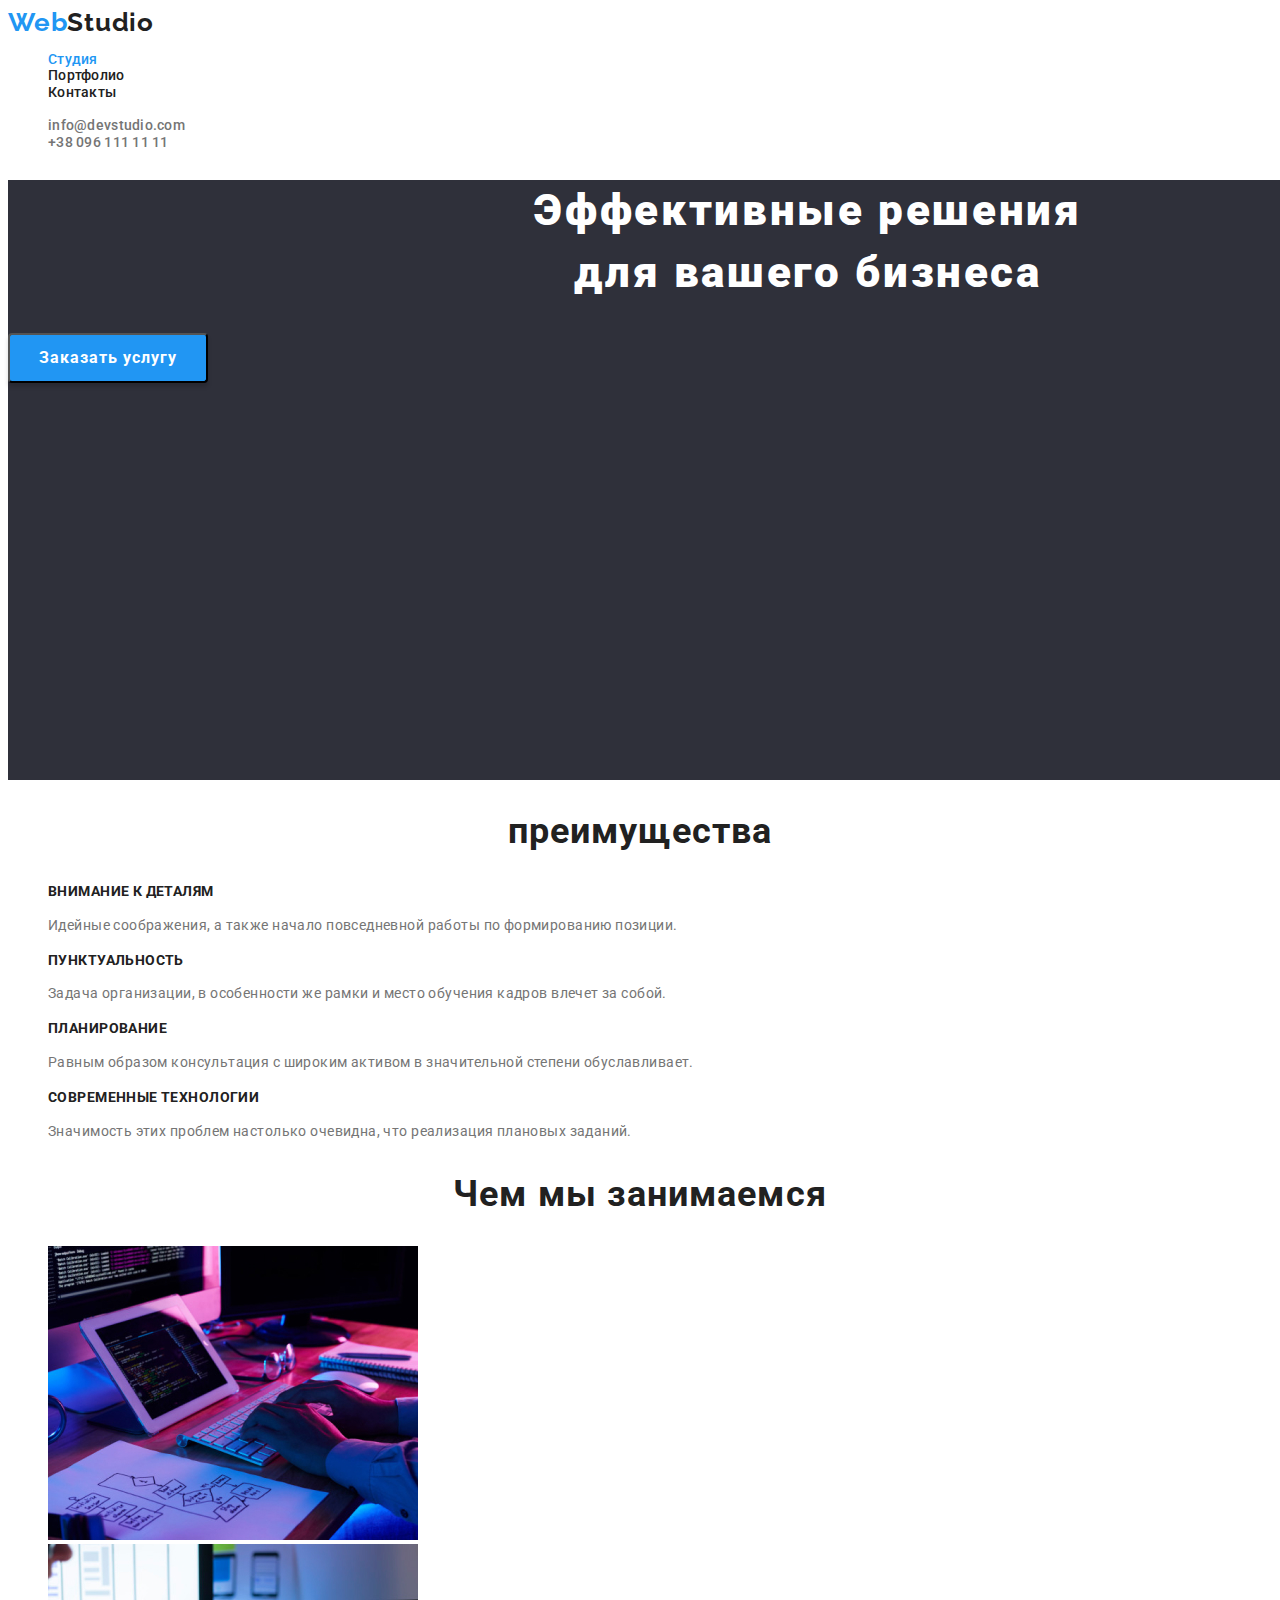
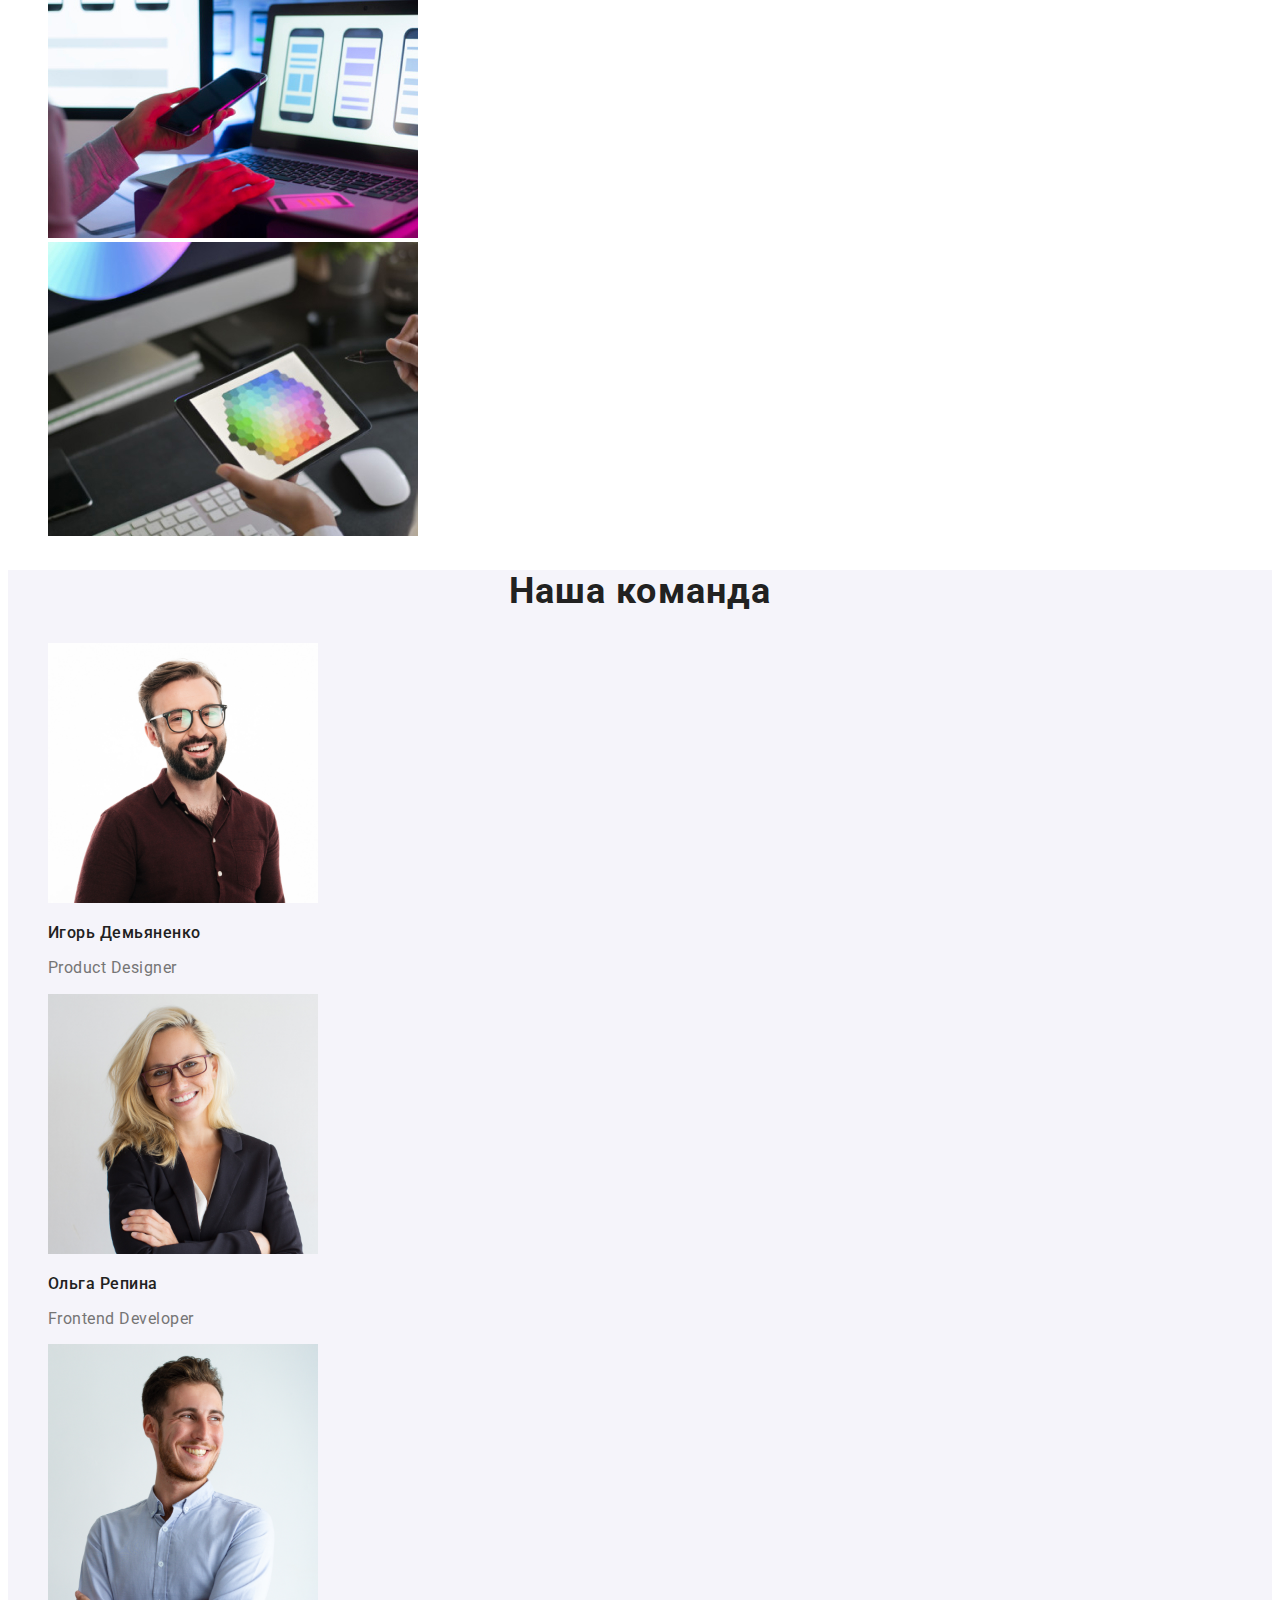
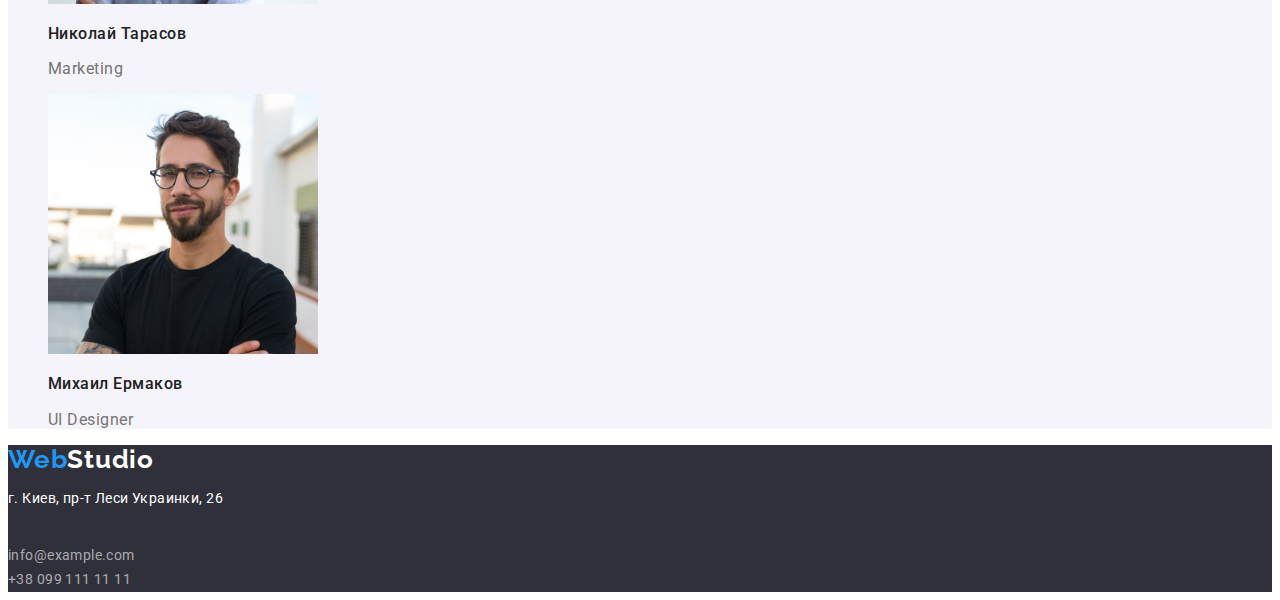
<file: index.html>
<!DOCTYPE html>
<html lang="ru">

<head>
    <meta charset="UTF-8">
    <meta http-equiv="X-UA-Compatible" content="IE=edge">
    <meta name="viewport" content="width=device-width, initial-scale=1.0">
    <link href="https://fonts.googleapis.com/css2?family=Raleway:wght@700&family=Roboto:wght@400;500;700;900&display=swap" rel="stylesheet">
    <link rel="stylesheet" href="./css/styles.css">
    <title> Домашнее задание #2</title>
</head>

<body>
    <header>
        <!-- навигация -->
        <nav>
            <a class="nav-link logo link" href="./index.html"><span class="web-logo">Web</span><span class="studio-logo-header">Studio</span></a>
            <ul class="navigation-list ">
                <li class="nav-item">
                    <a class="nav-link link" href="./index.html"><span class="accent-color">Студия</span></a>
                </li>
                <li class="nav-item">
                    <a class="nav-link link" href="./portfolio.html">Портфолио</a>
                </li>
                <li class="nav-item">
                    <a class="nav-link link" href="">Контакты</a>
                </li>
            </ul>
        </nav>
        <!-- контакты -->
        <ul class="contacts-list">
            <li class="contacts-item ">
                <a class="contacts-link link" href="mailto:info@devstudio.com">info@devstudio.com</a>
            </li>
            <li class="contacts-item "> <a class="contacts-link link" href="tel:+380961111111"> +38 096 111 11 11</a></li>
        </ul>
    </header>
    <main>
        <!-- герой -->
        <section class="hero">
            <h1 class="hero-title">Эффективные решения<br /> для вашего бизнеса</h1>
            <button type="button" class="hero-button"><span class="hero-button-text">Заказать услугу</span></button>

        </section>
        <!-- преимущества -->
        <section>
            <h2 class="section-title">преимущества</h2>
            <ul class="advantage-list">
                <li>
                    <h3 class="advantage-title">Внимание к деталям</h3>
                    <p class="advantage-text">Идейные соображения, а также начало повседневной работы по формированию позиции.</p>
                </li>
                <li>
                    <h3 class="advantage-title">Пунктуальность</h3>
                    <p class="advantage-text">Задача организации, в особенности же рамки и место обучения кадров влечет за собой.</p>
                </li>
                <li>
                    <h3 class="advantage-title">Планирование</h3>
                    <p class="advantage-text">Равным образом консультация с широким активом в значительной степени обуславливает.</p>
                </li>
                <li>
                    <h3 class="advantage-title">Современные технологии</h3>
                    <p class="advantage-text">Значимость этих проблем настолько очевидна, что реализация плановых заданий.</p>
                </li>
            </ul>
        </section>
        <!-- Чем мы занимаемся -->
        <section>
            <h2 class="section-title">Чем мы занимаемся</h2>
            <ul class="item-list">
                <li><img src="./images/studio/what-are-we-doing/box1.jpg" alt="Человек печатает код" width="370"></li>
                <li><img src="./images/studio/what-are-we-doing/box2.jpg" alt="человек адаптирует сайт под телефон" width="370"></li>
                <li><img src="./images/studio/what-are-we-doing/box3.jpg" alt="Человек выбирает стили для сайта" width="370"></li>
            </ul>
        </section>
        <!-- наша команда -->
        <section class="section-bcg">
            <h2 class="section-title">Наша команда</h2>
            <ul class="item-list">
                <li> <img src="./images/studio/our-team/photocard1.jpg" alt="Фото сотрудника" width="270">
                    <h3 class="team-title">Игорь Демьяненко</h3>
                    <p class="team-profession">Product Designer</p>
                </li>
                <li><img src="./images/studio/our-team/photocard2.jpg" alt="Фото сотрудника" width="270">
                    <h3 class="team-title">Ольга Репина</h3>
                    <p class="team-profession">Frontend Developer</p>
                </li>
                <li><img src="./images/studio/our-team/photocard3.jpg" alt="Фото сотрудника" width="270">
                    <h3 class="team-title">Николай Тарасов</h3>
                    <p class="team-profession">Marketing</p>
                </li>
                <li><img src="./images/studio/our-team/photocard4.jpg" alt="Фото сотрудника" width="270">
                    <h3 class="team-title">Михаил Ермаков</h3>
                    <p class="team-profession">UI Designer</p>
                </li>
            </ul>
        </section>
    </main>
    <footer class="footer">
        <a class="  logo link" href="./index.html "><span class="web-logo">Web</span><span class="studio-logo-fotter">Studio</span></a>
        <address>
            <p class="address-text ">г. Киев, пр-т Леси Украинки, 26 </p><br />
           <a class=" address-link link" href="mailto:info@example.com ">info@example.com</a> <br />        
           <a class=" address-link link" href="tel:+380991111111 ">+38 099 111 11 11</a>
        </address>
    </footer>
</body>

</html>
</file>
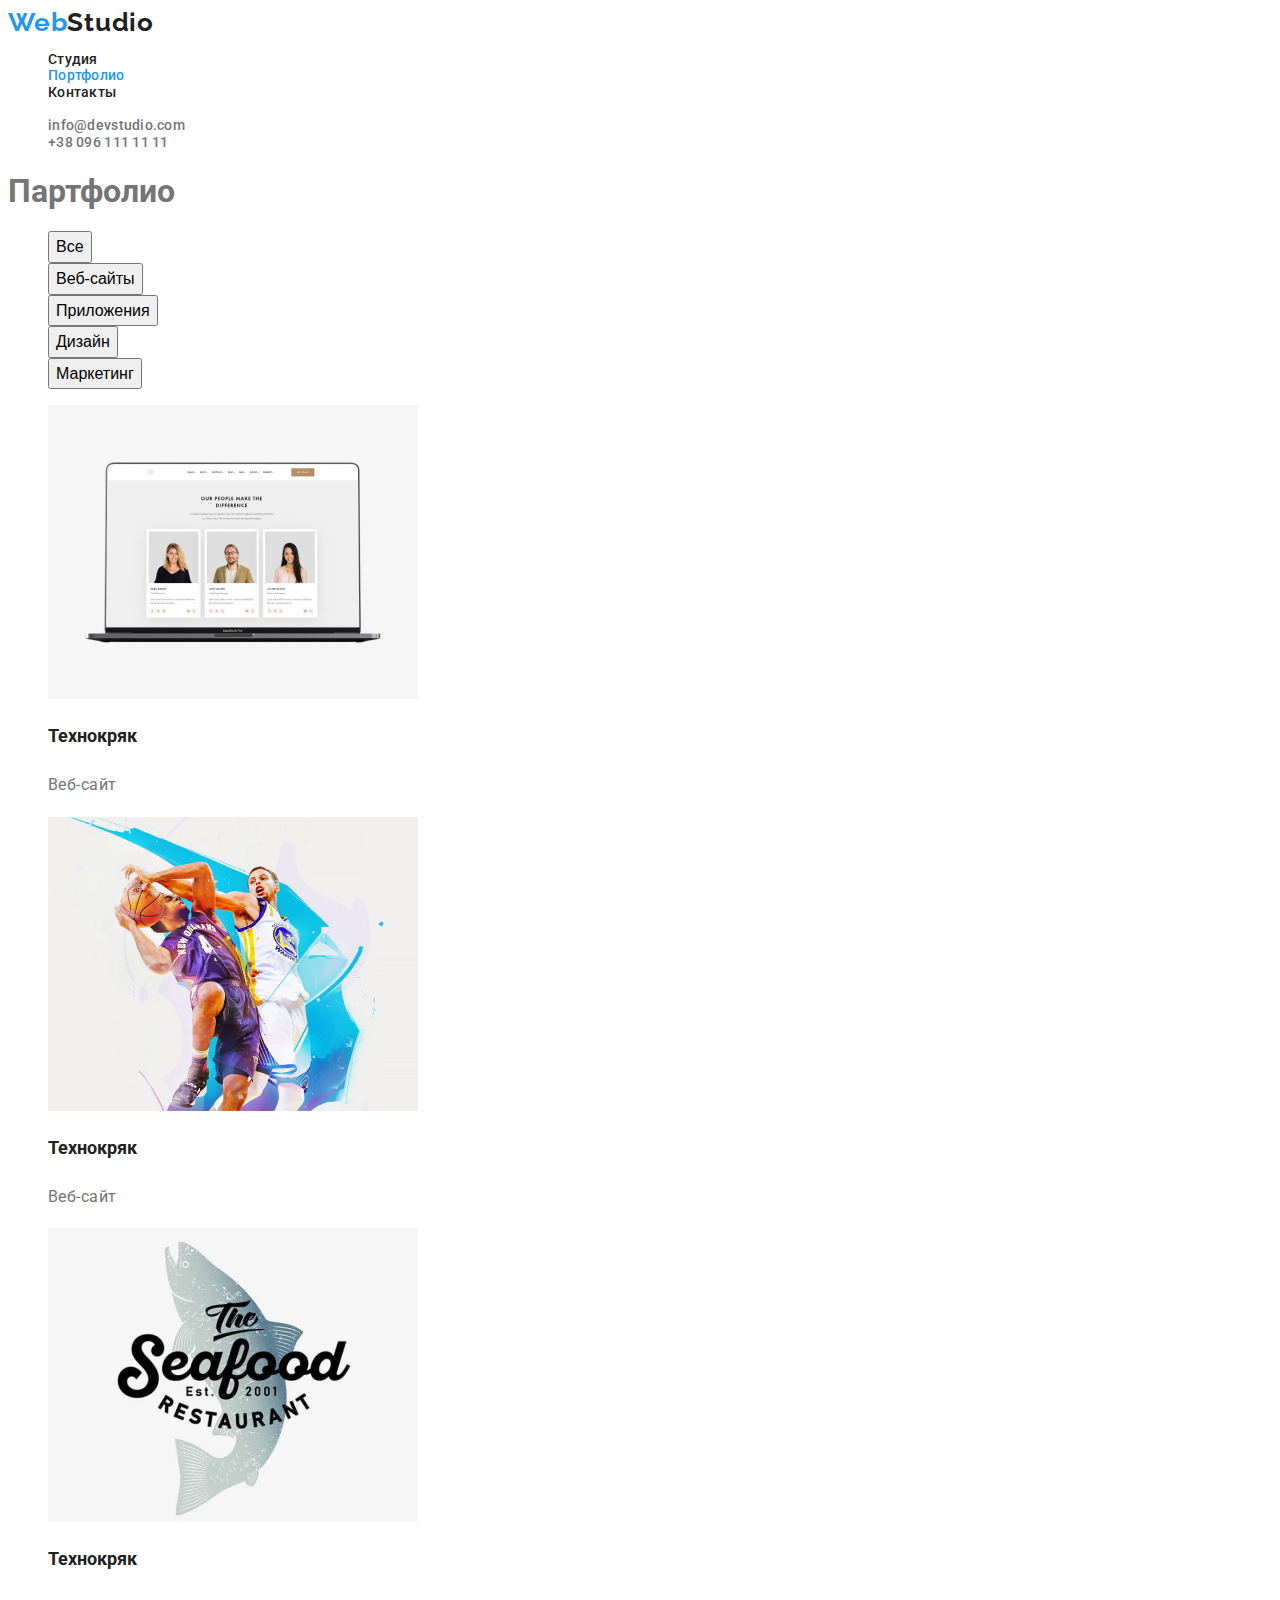
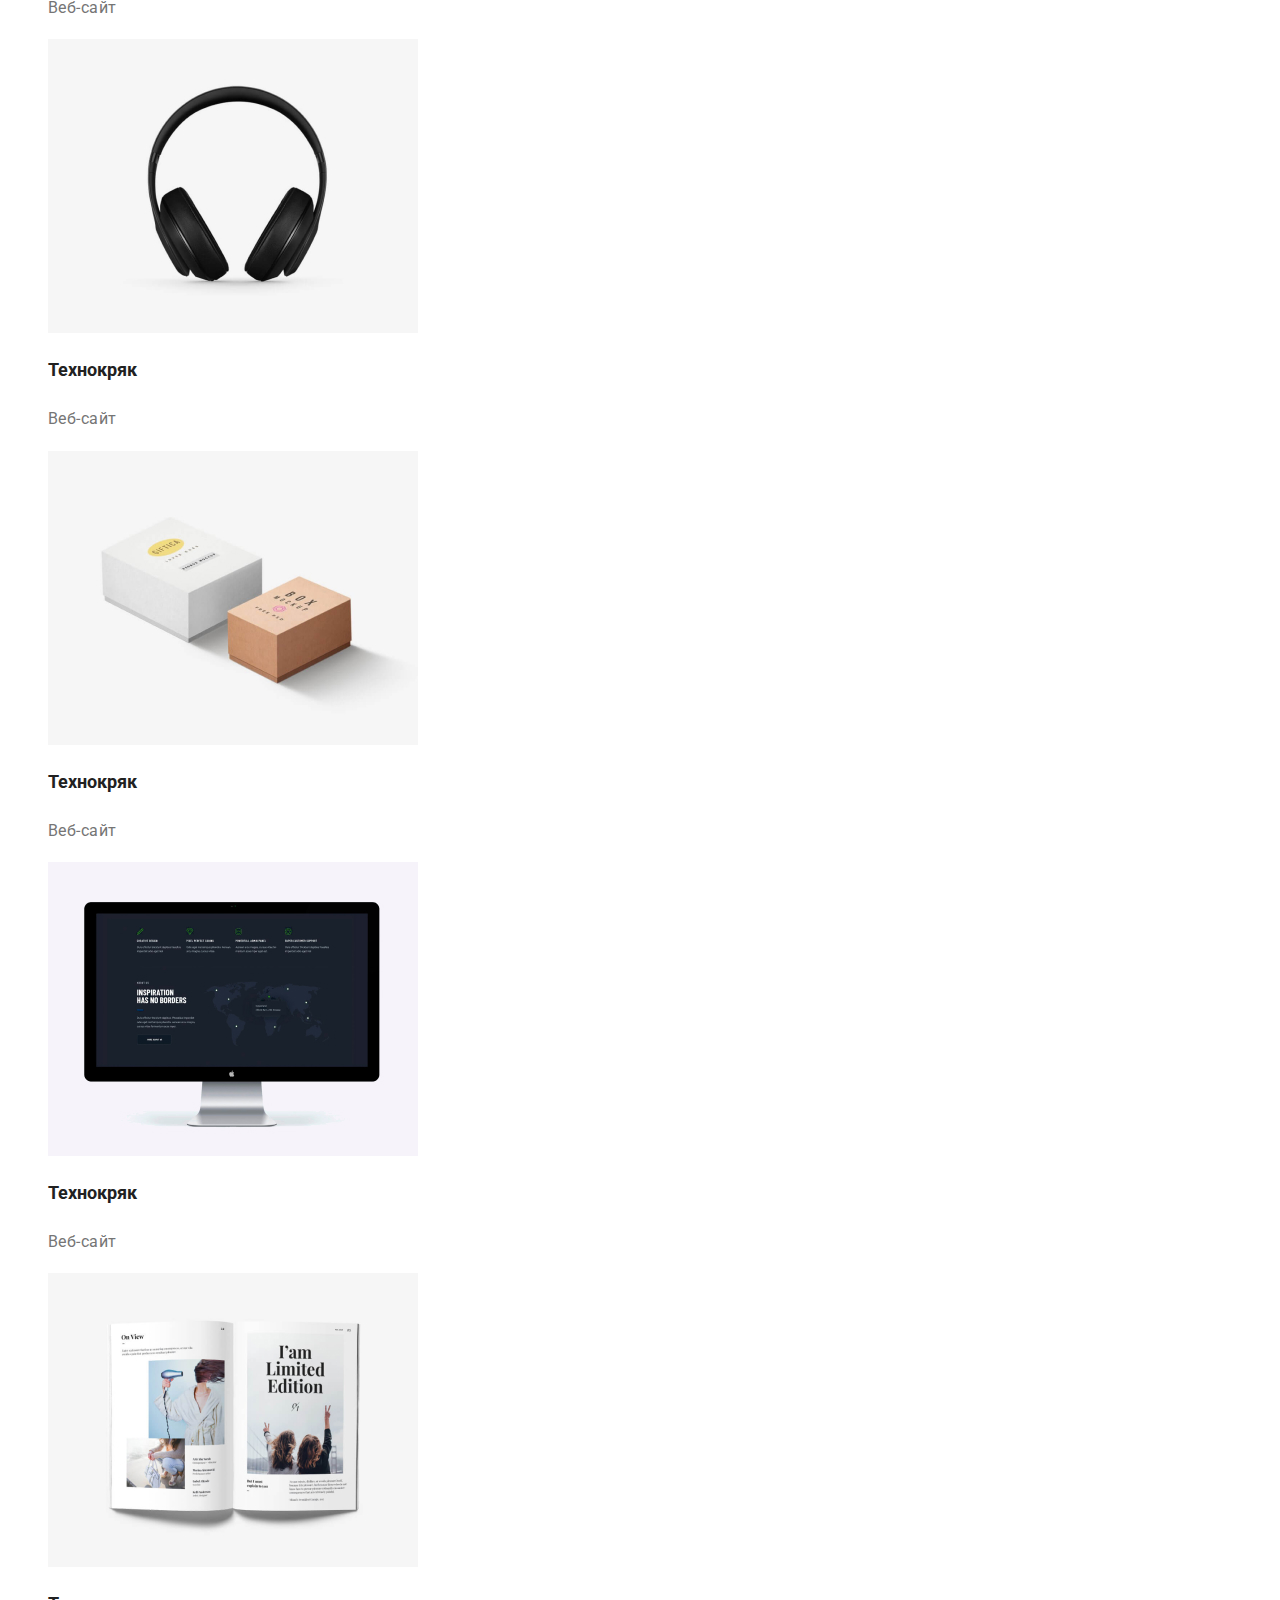
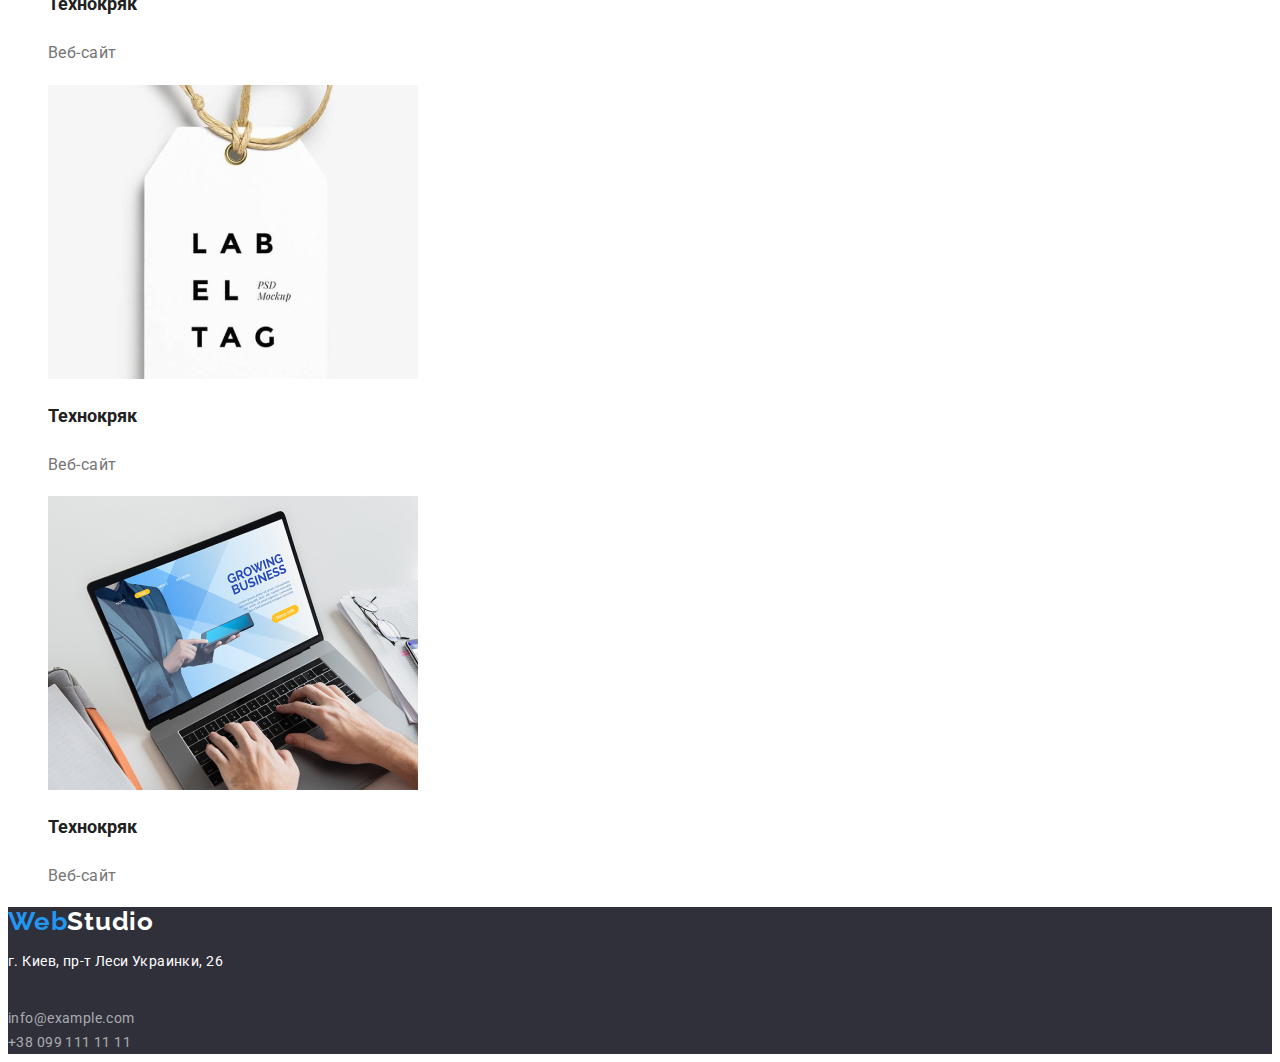
<file: portfolio.html>
<!DOCTYPE html>
<html lang="ru">

<head>
    <meta charset="UTF-8">
    <meta http-equiv="X-UA-Compatible" content="IE=edge">
    <meta name="viewport" content="width=device-width, initial-scale=1.0">
    <link href="https://fonts.googleapis.com/css2?family=Raleway:wght@700&family=Roboto:wght@400;500;700;900&display=swap" rel="stylesheet">
    <link rel="stylesheet" href="./css/styles.css">
    <title>Портфолио</title>
</head>

<body>
    <header>
        <!-- навигация -->
        <nav>
            <a class="nav-link logo link" href="./index.html"><span class="web-logo">Web</span><span class="studio-logo-header">Studio</span></a>
            <ul class="navigation-list ">
                <li class="nav-item">
                    <a class="nav-link link" href="./index.html">Студия</a>
                </li>
                <li class="nav-item">
                    <a class="nav-link link" href="./portfolio.html"><span class="accent-color">Портфолио</span></a>
                </li>
                <li class="nav-item">
                    <a class="nav-link link" href="">Контакты</a>
                </li>
            </ul>
        </nav>
        <!-- контакты -->
        <ul class="contacts-list">
            <li class="contacts-item "><a class="contacts-link link" href="mailto:info@devstudio.com">info@devstudio.com</a></li>
            <li class="contacts-item "> <a class="contacts-link link" href="tel:+380961111111"> +38 096 111 11 11</a></li>
        </ul>
    </header>
    <main>
        <!-- партфолио -->
        <section>
            <h1>Партфолио</h1>
            <ul class="item-list">
                <li><button type="button" class="partfolio-buttons">Все</button> </li>
                <li><button type="button" class="partfolio-buttons">Веб-сайты</button></li>
                <li><button type="button" class="partfolio-buttons">Приложения</button></li>
                <li><button type="button" class="partfolio-buttons">Дизайн</button></li>
                <li><button type="button" class="partfolio-buttons">Маркетинг</button></li>
            </ul>
            <ul class="item-list">
                <li>
                    <a href="">
                        <img src="./images/portfolio/techno-crack-image.jpg" alt="Дизайн для сайта Технокряк" width="370">
                    </a>
                    <h2 class="partfolio-image-name">Технокряк</h2>
                    <p class="partfolio-image-text">Веб-сайт</p>
                </li>
                <li>
                    <a href="">
                        <img src="./images/portfolio/new-orlean-vs-golden-star.jpg" alt="Дизайн постера матча по баскетболу" width="370">
                    </a>
                    <h2 class="partfolio-image-name">Технокряк</h2>
                    <p class="partfolio-image-text">Веб-сайт</p>
                </li>
                <li>
                    <a href="">
                        <img src="./images/portfolio/seafood-restaurant.jpg" alt="рекламній постер ресторана с морепродуктами" width="370">
                    </a>
                    <h2 class="partfolio-image-name">Технокряк</h2>
                    <p class="partfolio-image-text">Веб-сайт</p>
                </li>
                <li>
                    <a href="">
                        <img src="./images/portfolio/prime-project.jpg" alt="Наушники" width="370">
                    </a>
                    <h2 class="partfolio-image-name">Технокряк</h2>
                    <p class="partfolio-image-text">Веб-сайт</p>
                </li>
                <li>
                    <a href="">
                        <img src="./images/portfolio/boxes-project.jpg" alt="Ящики" width="370">
                    </a>
                    <h2 class="partfolio-image-name">Технокряк</h2>
                    <p class="partfolio-image-text">Веб-сайт</p>
                </li>
                <li>
                    <a href="">
                        <img src="./images/portfolio/inspiration-has-no-borders.jpg" alt="Экран компьютера" width="370">
                    </a>
                    <h2 class="partfolio-image-name">Технокряк</h2>
                    <p class="partfolio-image-text">Веб-сайт</p>
                </li>
                <li>
                    <a href="">
                        <img src="./images/portfolio/limited-edition.jpg" alt="Открытая книга со страницей с лимитированным изданием" width="370">
                    </a>
                    <h2 class="partfolio-image-name">Технокряк</h2>
                    <p class="partfolio-image-text">Веб-сайт</p>
                </li>
                <li>
                    <a href="">
                        <img src="./images/portfolio/lab-project.jpg" alt="брелок" width="370">
                    </a>
                    <h2 class="partfolio-image-name">Технокряк</h2>
                    <p class="partfolio-image-text">Веб-сайт</p>
                </li>
                <li>
                    <a href="">
                        <img src="./images/portfolio/growing-business.jpg" alt="Приложение" width="370">
                    </a>
                    <h2 class="partfolio-image-name">Технокряк</h2>
                    <p class="partfolio-image-text">Веб-сайт</p>
                </li>
            </ul>
        </section>
    </main>
    <footer class="footer">
        <a class="  logo link" href="./index.html "><span class="web-logo">Web</span><span class="studio-logo-fotter">Studio</span></a>
        <address>
            <p class="address-text "> г. Киев, пр-т Леси Украинки, 26 </p><br />
           <a class=" address-link link" href="mailto:info@example.com ">info@example.com</a> <br />        
           <a class=" address-link link" href="tel:+380991111111 ">+38 099 111 11 11</a>
        </address>
    </footer>
</body>

</html>
</file>
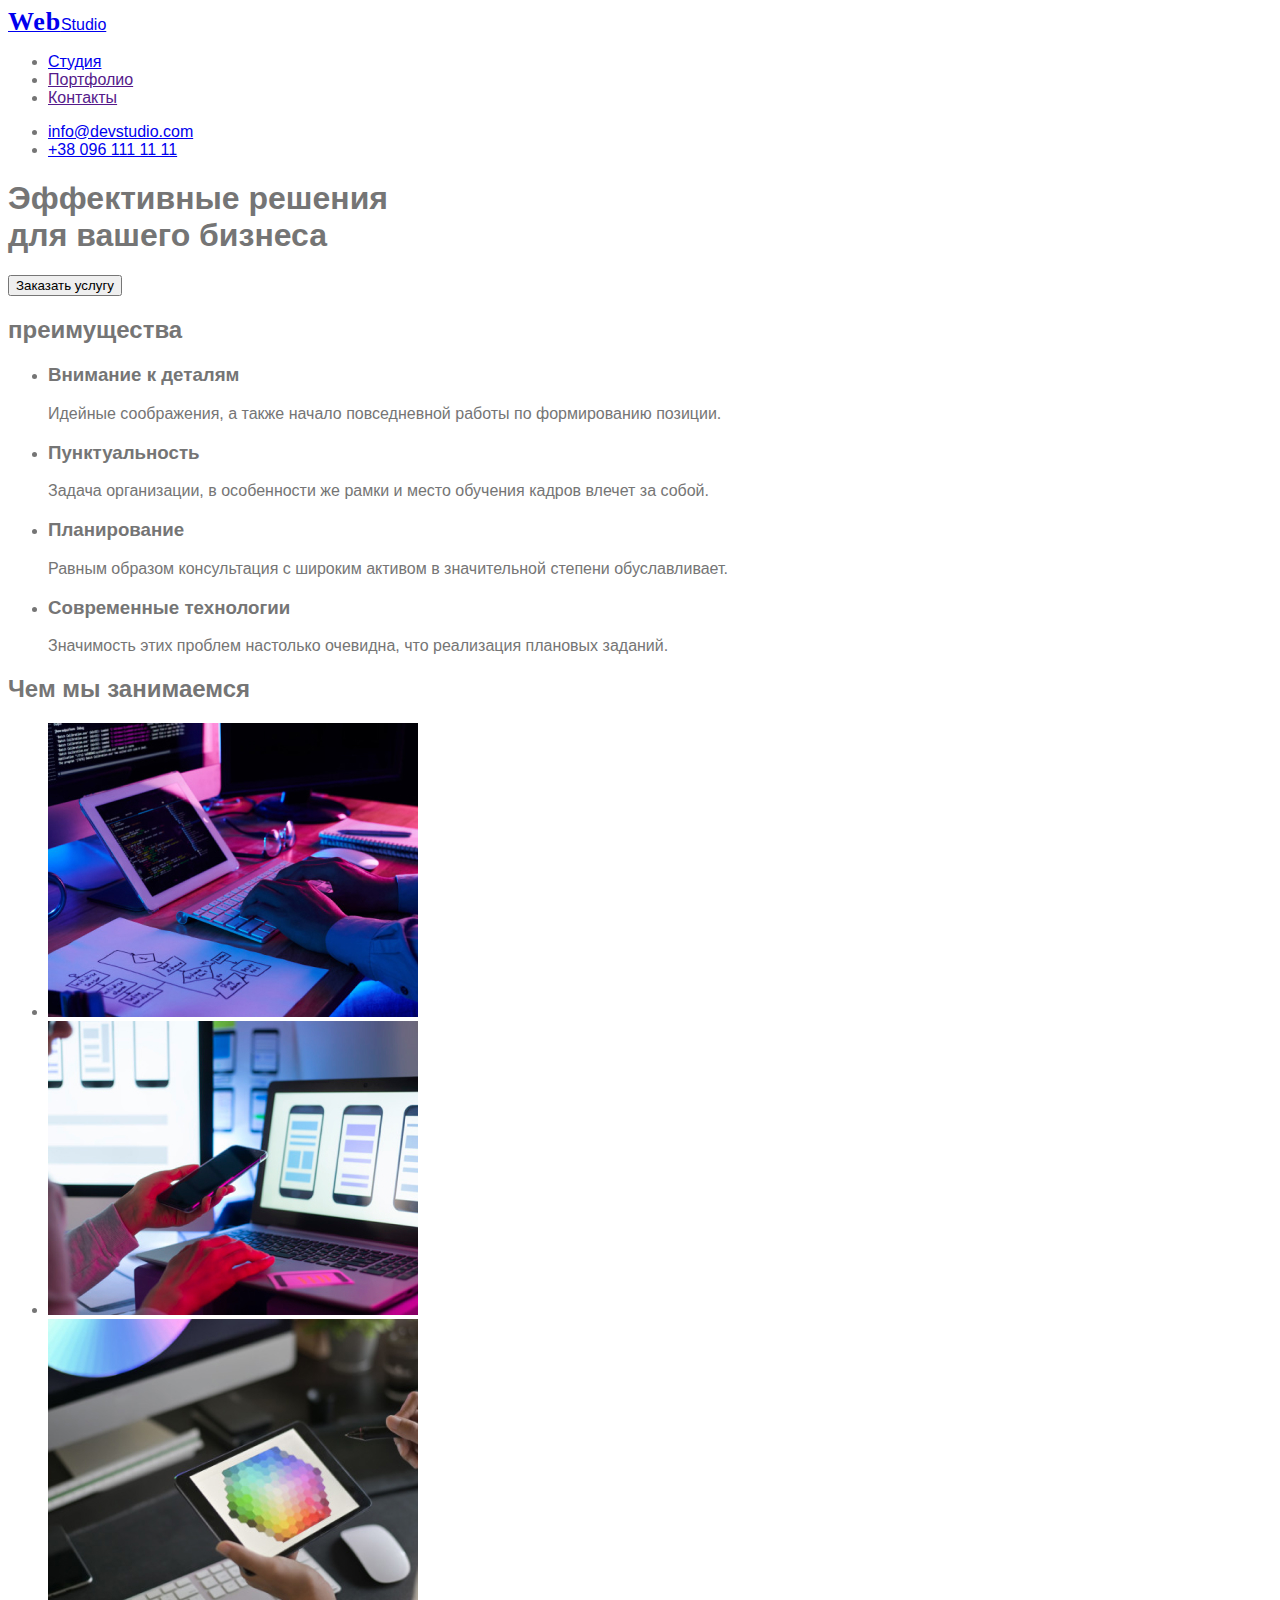
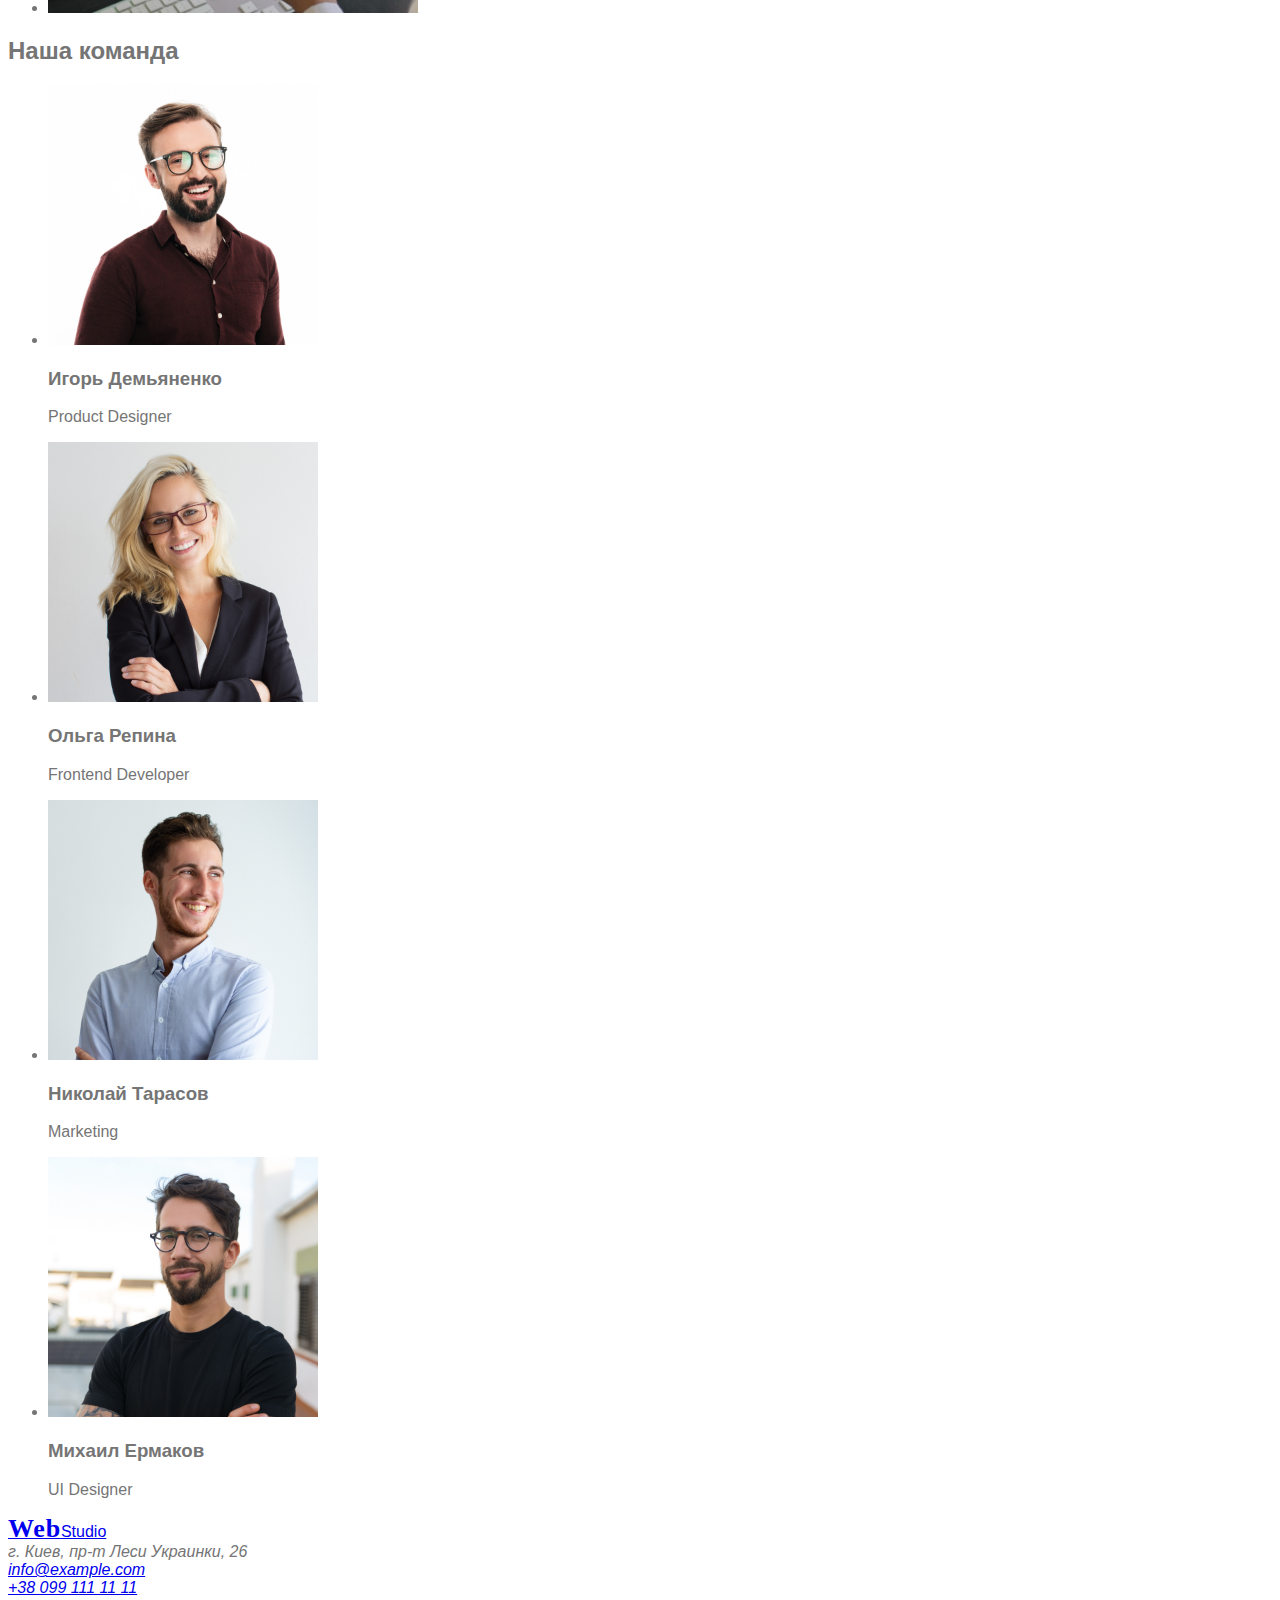
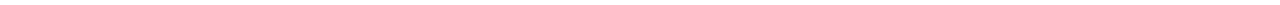
<file: studio.html>
<!DOCTYPE html>
<html lang="ru">

<head>
    <meta charset="UTF-8">
    <meta http-equiv="X-UA-Compatible" content="IE=edge">
    <meta name="viewport" content="width=device-width, initial-scale=1.0">
    <link rel="stylesheet" href="./css/styles.css">
    <title> Домашнее задание #1</title>
</head>

<body>
    <header>
        <!-- навигация -->
        <nav>
            <a href="./studio.html"><span class="logo">Web</span>Studio</a>
            <ul>
                <li><a href="./studio.html">Студия</a></li>
                <li>
                    <a href="">Портфолио</a>
                </li>
                <li>
                    <a href="">Контакты</a>
                </li>
            </ul>
        </nav>
        <!-- контакти -->
        <ul>
            <li><a href="mailto:info@devstudio.com">info@devstudio.com</a></li>
            <li> <a href="tel:+380961111111"> +38 096 111 11 11</a></li>
        </ul>
    </header>
    <main>
        <!-- герой -->
        <section>
            <h1>Эффективные решения<br /> для вашего бизнеса</h1>
            <button type="button">Заказать услугу</button>
        </section>
        <!-- преимущества -->
        <section>
            <h2>преимущества</h2>
            <ul>
                <li>
                    <h3>Внимание к деталям</h3>
                    <p>Идейные соображения, а также начало повседневной работы по формированию позиции.</p>
                </li>
                <li>
                    <h3>Пунктуальность</h3>
                    <p>Задача организации, в особенности же рамки и место обучения кадров влечет за собой.</p>
                </li>
                <li>
                    <h3>Планирование</h3>
                    <p>Равным образом консультация с широким активом в значительной степени обуславливает.</p>
                </li>
                <li>
                    <h3>Современные технологии</h3>
                    <p>Значимость этих проблем настолько очевидна, что реализация плановых заданий.</p>
                </li>
            </ul>
        </section>
        <!-- Чем мы занимаемся -->
        <section>
            <h2>Чем мы занимаемся</h2>
            <ul>
                <li><img src="./images/studio/what-are-we-doing/box1.jpg" alt="Человек печатает код" width="370"></li>
                <li><img src="./images/studio/what-are-we-doing/box2.jpg" alt="человек адаптирует сайт под телефон" width="370"></li>
                <li><img src="./images/studio/what-are-we-doing/box3.jpg" alt="Человек выбирает стили для сайта" width="370"></li>
            </ul>
        </section>
        <!-- наша команда -->
        <section>
            <h2>Наша команда</h2>
            <ul>
                <li> <img src="./images/studio/our-team/photocard1.jpg" alt="Фото сотрудника" width="270">
                    <h3>Игорь Демьяненко</h3>
                    <p>Product Designer</p>
                </li>
                <li><img src="./images/studio/our-team/photocard2.jpg" alt="Фото сотрудника" width="270">
                    <h3>Ольга Репина</h3>
                    <p>Frontend Developer</p>
                </li>
                <li><img src="./images/studio/our-team/photocard3.jpg" alt="Фото сотрудника" width="270">
                    <h3>Николай Тарасов</h3>
                    <p>Marketing</p>
                </li>
                <li><img src="./images/studio/our-team/photocard4.jpg" alt="Фото сотрудника" width="270">
                    <h3>Михаил Ермаков</h3>
                    <p>UI Designer</p>
                </li>
            </ul>
        </section>
    </main>
    <footer>
        <a href="./index.html"><span class="logo">Web</span>Studio</a>
        <address>
             г. Киев, пр-т Леси Украинки, 26 <br />
           <a href="mailto:info@example.com">info@example.com</a> <br />        
           <a href="tel:+380991111111">+38 099 111 11 11</a>
        </address>
    </footer>
</body>

</html>
</file>
<file: css/styles.css>
:root {
    --main-text: #757575;
    --title-text: #212121;
    --accent: #2196F3;
    --main-bg: #FFFFFF;
    --secondary-bg: #F5F4FA;
    --hero-bg: #2F303A;
}

body {
    font-family: Roboto, sans-serif, Raleway;
    background-color: var(--main-bg);
    color: var(--main-text);
}


/* header section */

.navigation-list {
    list-style: none;
    font-style: normal;
    font-weight: 500;
    font-size: 14px;
    line-height: 1.2;
    letter-spacing: 0.02em;
    color: var(--title-text);
}

.contacts-item {
    list-style: none;
    font-style: normal;
    font-weight: 500;
    font-size: 14px;
    line-height: 1.2;
    letter-spacing: 0.02em;
}

.contacts-link {
    color: var(--main-text);
}

.nav-link {
    color: var(--title-text);
}

.accent-color {
    color: var(--accent);
}

.link {
    text-decoration: none;
}

.link:hover,
.link:focus {
    color: var(--accent);
}


/* logo */

.logo {
    font-family: Raleway;
    font-weight: bold;
    font-size: 26px;
    line-height: 1.1;
    letter-spacing: 0.03em;
}

.web-logo {
    color: var(--accent);
}

.studio-logo-header {
    color: var(--title-text);
}

.studio-logo-fotter {
    color: var(--main-bg)
}


/* hero section */

.hero {
    width: 1600px;
    height: 600px;
    left: 0px;
    top: 80px;
    background-color: var(--hero-bg);
}

.hero-title {
    font-weight: 900;
    font-size: 44px;
    line-height: 1.4;
    text-align: center;
    letter-spacing: 0.06em;
    color: var(--main-bg);
    background-color: var(--hero-bg);
}

.hero-button {
    width: 200px;
    height: 50px;
    left: 700px;
    top: 430px;
    box-shadow: 0px 4px 4px rgba(0, 0, 0, 0.15);
    border-radius: 4px;
    background-color: var(--accent);
    color: var(--main-bg);
}

.hero-button-text {
    font-family: Roboto;
    font-style: normal;
    font-weight: bold;
    font-size: 16px;
    line-height: 1.9;
    letter-spacing: 0.06em;
    color: var(--main-bg);
}


/* main styles */

.section-title {
    font-weight: bold;
    font-size: 36px;
    line-height: 1.2;
    text-align: center;
    letter-spacing: 0.03em;
    color: var(--title-text);
}


/* advantages */

.advantage-list {
    list-style: none;
}

.advantage-title {
    font-style: normal;
    font-weight: bold;
    font-size: 14px;
    line-height: 1.2;
    letter-spacing: 0.03em;
    text-transform: uppercase;
    color: var(--title-text);
}

.advantage-text {
    font-style: normal;
    font-weight: normal;
    font-size: 14px;
    line-height: 1.7;
    letter-spacing: 0.03em;
    color: var(--main-text);
}

.item-list {
    list-style: none;
}

.team-title {
    font-style: normal;
    font-weight: 500;
    font-size: 16px;
    line-height: 1.2;
    letter-spacing: 0.03em;
    color: var(--title-text);
}

.team-profession {
    font-style: normal;
    font-weight: normal;
    font-size: 16px;
    line-height: 1.2;
    letter-spacing: 0.03em;
    color: var(--main-text);
}

.section-bcg {
    background-color: var(--secondary-bg);
}


/* footer */

.footer {
    background-color: var(--hero-bg);
}

.address-text {
    font-style: normal;
    font-weight: normal;
    font-size: 14px;
    line-height: 1.7;
    letter-spacing: 0.03em;
    color: var(--main-bg);
}

.address-link {
    font-style: normal;
    font-weight: normal;
    font-size: 14px;
    line-height: 1.7;
    letter-spacing: 0.03em;
    color: rgba(255, 255, 255, 0.6);
}


/* Partfolio styles */

.partfolio-buttons {
    font-weight: 500;
    font-size: 16px;
    line-height: 1.6;
    text-align: center;
    cursor: pointer;
}

.partfolio-buttons:focus,
.partfolio-buttons:hover {
    color: var(--main-bg);
    background-color: var(--accent);
}

.partfolio-image-name {
    font-weight: bold;
    font-size: 18px;
    line-height: 2.0;
    color: var(--title-text);
}

.partfolio-image-text {
    font-style: normal;
    font-weight: normal;
    font-size: 16px;
    line-height: 1.9;
    letter-spacing: 0.03em;
    color: var(--main-text);
}
</file>
